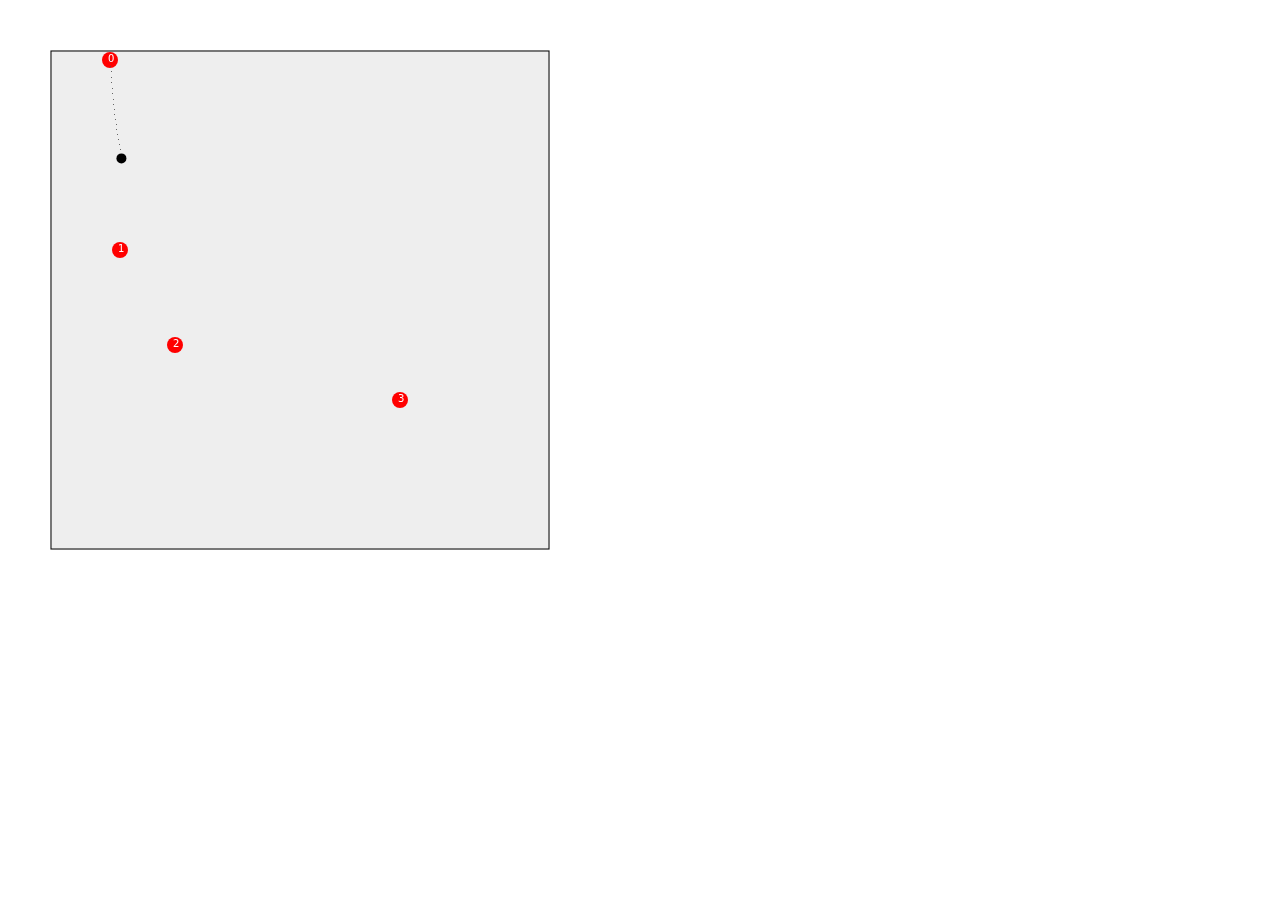
<file: bezier.html>
<!doctype html>
<html lang="en">
<head>
<meta charset="UTF-8">
<title>CH5EX11: Moving On A Cubic Bezier Curve </title>
<script type="text/javascript">
window.addEventListener('load', eventWindowLoaded, false);
function eventWindowLoaded() {
   canvasApp();

}

function canvasApp() {
  var pointImage = new Image();
  pointImage.src = "images/closer.png";

  function  drawScreen () {

      context.fillStyle = '#EEEEEE';
      context.fillRect(0, 0, theCanvas.width, theCanvas.height);
      //Box
      context.strokeStyle = '#000000';
      context.strokeRect(1,  1, theCanvas.width-2, theCanvas.height-2);

      var t = ball.t;

      var cx = 3 * (p1.x - p0.x)
      var bx = 3 * (p2.x - p1.x) - cx;
      var ax = p3.x - p0.x - cx - bx;

      var cy = 3 * (p1.y - p0.y);
      var by = 3 * (p2.y - p1.y) - cy;
      var ay = p3.y - p0.y - cy - by;

      var xt = ax*(t*t*t) + bx*(t*t) + cx*t + p0.x;
      var yt = ay*(t*t*t) + by*(t*t) + cy*t + p0.y;

      ball.t += ball.speed;

      if (ball.t > 1) {
         ball.t = 1;
      }

      //draw the points

      context.font ="10px sans";
      context.fillStyle = "#FF0000";
      context.beginPath();
      context.arc(p0.x,p0.y,8,0,Math.PI*2,true);
      context.closePath();
      context.fill();
      context.fillStyle = "#FFFFFF";
      context.fillText("0",p0.x-2,p0.y+2);

      context.fillStyle = "#FF0000";
      context.beginPath();
      context.arc(p1.x,p1.y,8,0,Math.PI*2,true);
      context.closePath();
      context.fill();
      context.fillStyle = "#FFFFFF";
      context.fillText("1",p1.x-2,p1.y+2);

      context.fillStyle = "#FF0000";
      context.beginPath();
      context.arc(p2.x,p2.y,8,0,Math.PI*2,true);
      context.closePath();
      context.fill();
      context.fillStyle = "#FFFFFF";
      context.fillText("2",p2.x-2, p2.y+2);

      context.fillStyle = "#FF0000";
      context.beginPath();
      context.arc(p3.x,p3.y,8,0,Math.PI*2,true);
      context.closePath();
      context.fill();
      context.fillStyle = "#FFFFFF";
      context.fillText("3",p3.x-2, p3.y+2);

      //Draw points to illustrate path

      points.push({x:xt,y:yt});

      for (var i = 0; i< points.length; i++) {
         context.drawImage(pointImage, points[i].x, points[i].y,1,1);
      }

      context.closePath();

      //Draw circle moving

      context.fillStyle = "#000000";
      context.beginPath();
      context.arc(xt,yt,5,0,Math.PI*2,true);
      context.closePath();
      context.fill();

   }

   var p0 = {x:60, y:10};
   var p1 = {x:70, y:200};
   var p2 = {x:125, y:295};
   var p3 = {x:350, y:350};
   var ball = {x:0, y:0, speed:.01, t:0};
   var points = new Array();

   theCanvas = document.getElementById("canvasOne");
   context = theCanvas.getContext("2d");

   setInterval(drawScreen, 33);

}

</script>

</head>
<body>
<div style="position: absolute; top: 50px; left: 50px;">

<canvas id="canvasOne" width="500" height="500">
 Your browser does not support HTML5 Canvas.
</canvas>
</div>
</body>
</html>
</file>
